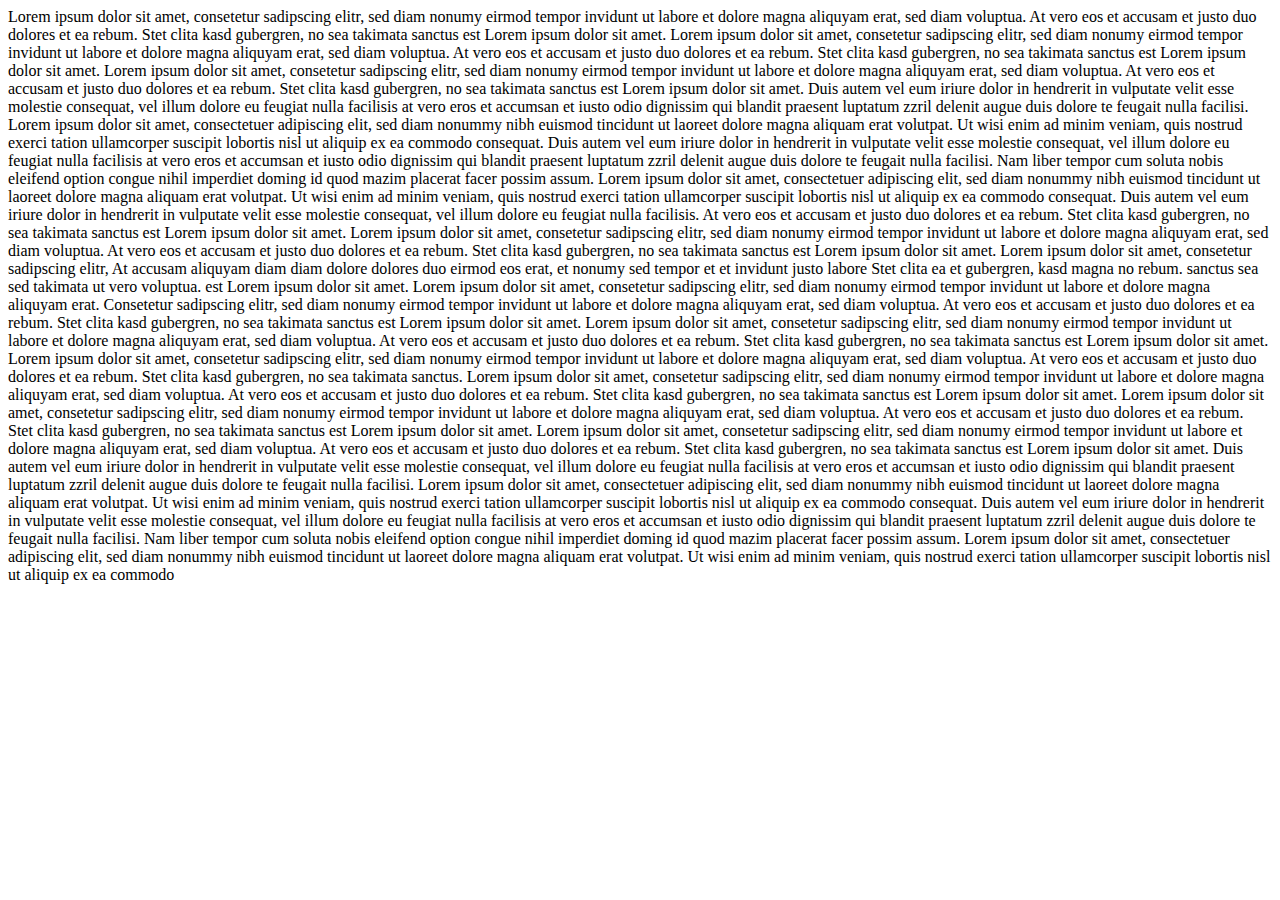
<file: examples/index.html>
<!doctype html>
<html lang="en">

<head>
    <meta charset="UTF-8" />
    <meta name="viewport" content="width=device-width, initial-scale=1.0" />
    <title>Hello world!</title>
</head>

<body>
    <div>
        Lorem ipsum dolor sit amet, consetetur sadipscing elitr, sed diam nonumy eirmod tempor invidunt ut labore et
        dolore magna aliquyam erat, sed diam voluptua. At vero eos et accusam et justo duo dolores et ea rebum. Stet
        clita kasd gubergren, no sea takimata sanctus est Lorem ipsum dolor sit amet. Lorem ipsum dolor sit amet,
        consetetur sadipscing elitr, sed diam nonumy eirmod tempor invidunt ut labore et dolore magna aliquyam erat, sed
        diam voluptua. At vero eos et accusam et justo duo dolores et ea rebum. Stet clita kasd gubergren, no sea
        takimata sanctus est Lorem ipsum dolor sit amet. Lorem ipsum dolor sit amet, consetetur sadipscing elitr, sed
        diam nonumy eirmod tempor invidunt ut labore et dolore magna aliquyam erat, sed diam voluptua. At vero eos et
        accusam et justo duo dolores et ea rebum. Stet clita kasd gubergren, no sea takimata sanctus est Lorem ipsum
        dolor sit amet.

        Duis autem vel eum iriure dolor in hendrerit in vulputate velit esse molestie consequat, vel illum dolore eu
        feugiat nulla facilisis at vero eros et accumsan et iusto odio dignissim qui blandit praesent luptatum zzril
        delenit augue duis dolore te feugait nulla facilisi. Lorem ipsum dolor sit amet, consectetuer adipiscing elit,
        sed diam nonummy nibh euismod tincidunt ut laoreet dolore magna aliquam erat volutpat.

        Ut wisi enim ad minim veniam, quis nostrud exerci tation ullamcorper suscipit lobortis nisl ut aliquip ex ea
        commodo consequat. Duis autem vel eum iriure dolor in hendrerit in vulputate velit esse molestie consequat, vel
        illum dolore eu feugiat nulla facilisis at vero eros et accumsan et iusto odio dignissim qui blandit praesent
        luptatum zzril delenit augue duis dolore te feugait nulla facilisi.

        Nam liber tempor cum soluta nobis eleifend option congue nihil imperdiet doming id quod mazim placerat facer
        possim assum. Lorem ipsum dolor sit amet, consectetuer adipiscing elit, sed diam nonummy nibh euismod tincidunt
        ut laoreet dolore magna aliquam erat volutpat. Ut wisi enim ad minim veniam, quis nostrud exerci tation
        ullamcorper suscipit lobortis nisl ut aliquip ex ea commodo consequat.

        Duis autem vel eum iriure dolor in hendrerit in vulputate velit esse molestie consequat, vel illum dolore eu
        feugiat nulla facilisis.

        At vero eos et accusam et justo duo dolores et ea rebum. Stet clita kasd gubergren, no sea takimata sanctus est
        Lorem ipsum dolor sit amet. Lorem ipsum dolor sit amet, consetetur sadipscing elitr, sed diam nonumy eirmod
        tempor invidunt ut labore et dolore magna aliquyam erat, sed diam voluptua. At vero eos et accusam et justo duo
        dolores et ea rebum. Stet clita kasd gubergren, no sea takimata sanctus est Lorem ipsum dolor sit amet. Lorem
        ipsum dolor sit amet, consetetur sadipscing elitr, At accusam aliquyam diam diam dolore dolores duo eirmod eos
        erat, et nonumy sed tempor et et invidunt justo labore Stet clita ea et gubergren, kasd magna no rebum. sanctus
        sea sed takimata ut vero voluptua. est Lorem ipsum dolor sit amet. Lorem ipsum dolor sit amet, consetetur
        sadipscing elitr, sed diam nonumy eirmod tempor invidunt ut labore et dolore magna aliquyam erat.

        Consetetur sadipscing elitr, sed diam nonumy eirmod tempor invidunt ut labore et dolore magna aliquyam erat, sed
        diam voluptua. At vero eos et accusam et justo duo dolores et ea rebum. Stet clita kasd gubergren, no sea
        takimata sanctus est Lorem ipsum dolor sit amet. Lorem ipsum dolor sit amet, consetetur sadipscing elitr, sed
        diam nonumy eirmod tempor invidunt ut labore et dolore magna aliquyam erat, sed diam voluptua. At vero eos et
        accusam et justo duo dolores et ea rebum. Stet clita kasd gubergren, no sea takimata sanctus est Lorem ipsum
        dolor sit amet. Lorem ipsum dolor sit amet, consetetur sadipscing elitr, sed diam nonumy eirmod tempor invidunt
        ut labore et dolore magna aliquyam erat, sed diam voluptua. At vero eos et accusam et justo duo dolores et ea
        rebum. Stet clita kasd gubergren, no sea takimata sanctus.

        Lorem ipsum dolor sit amet, consetetur sadipscing elitr, sed diam nonumy eirmod tempor invidunt ut labore et
        dolore magna aliquyam erat, sed diam voluptua. At vero eos et accusam et justo duo dolores et ea rebum. Stet
        clita kasd gubergren, no sea takimata sanctus est Lorem ipsum dolor sit amet. Lorem ipsum dolor sit amet,
        consetetur sadipscing elitr, sed diam nonumy eirmod tempor invidunt ut labore et dolore magna aliquyam erat, sed
        diam voluptua. At vero eos et accusam et justo duo dolores et ea rebum. Stet clita kasd gubergren, no sea
        takimata sanctus est Lorem ipsum dolor sit amet. Lorem ipsum dolor sit amet, consetetur sadipscing elitr, sed
        diam nonumy eirmod tempor invidunt ut labore et dolore magna aliquyam erat, sed diam voluptua. At vero eos et
        accusam et justo duo dolores et ea rebum. Stet clita kasd gubergren, no sea takimata sanctus est Lorem ipsum
        dolor sit amet.

        Duis autem vel eum iriure dolor in hendrerit in vulputate velit esse molestie consequat, vel illum dolore eu
        feugiat nulla facilisis at vero eros et accumsan et iusto odio dignissim qui blandit praesent luptatum zzril
        delenit augue duis dolore te feugait nulla facilisi. Lorem ipsum dolor sit amet, consectetuer adipiscing elit,
        sed diam nonummy nibh euismod tincidunt ut laoreet dolore magna aliquam erat volutpat.

        Ut wisi enim ad minim veniam, quis nostrud exerci tation ullamcorper suscipit lobortis nisl ut aliquip ex ea
        commodo consequat. Duis autem vel eum iriure dolor in hendrerit in vulputate velit esse molestie consequat, vel
        illum dolore eu feugiat nulla facilisis at vero eros et accumsan et iusto odio dignissim qui blandit praesent
        luptatum zzril delenit augue duis dolore te feugait nulla facilisi.

        Nam liber tempor cum soluta nobis eleifend option congue nihil imperdiet doming id quod mazim placerat facer
        possim assum. Lorem ipsum dolor sit amet, consectetuer adipiscing elit, sed diam nonummy nibh euismod tincidunt
        ut laoreet dolore magna aliquam erat volutpat. Ut wisi enim ad minim veniam, quis nostrud exerci tation
        ullamcorper suscipit lobortis nisl ut aliquip ex ea commodo
    </div>
</body>

</html>
</file>
